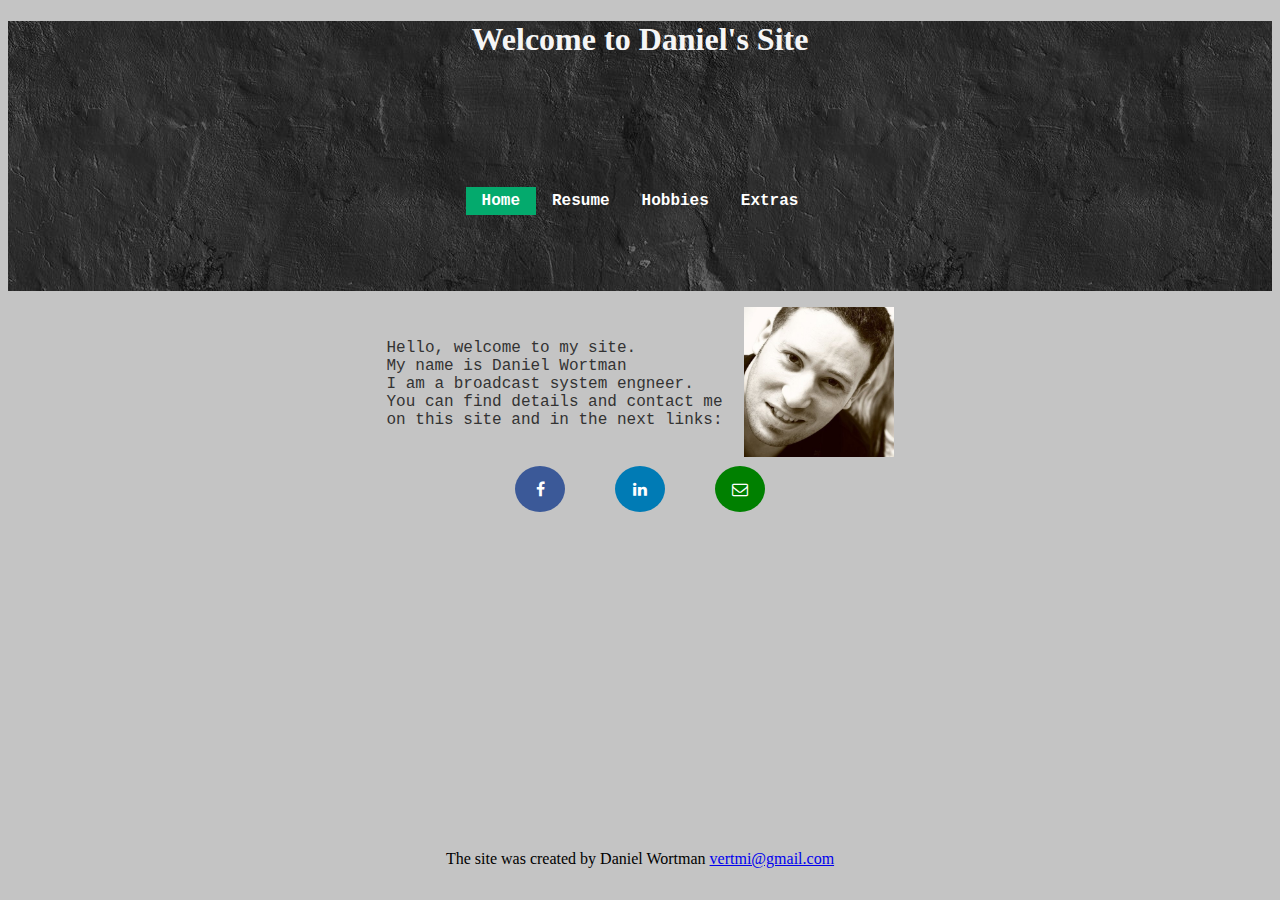
<file: index.html>
<!DOCTYPE html>
<html lang="en">
<head>
    <meta charset="UTF-8">
    <meta name="viewport" content="width=device-width, initial-scale=1.0">
    <title>Daniel's Site</title>
    <link rel="stylesheet" href="styles.css">
    <meta name="viewport" content="width=device-width, initial-scale=1">
    <link rel="stylesheet" href="https://cdnjs.cloudflare.com/ajax/libs/font-awesome/4.7.0/css/font-awesome.min.css">
</head>
<body>
    <div class="main-upper" 
        style="background-image: url('./Images/Upper Background.jpg');">
        <h1 class="main-header">Welcome to Daniel's Site</h1>
        <div class="topnav">
            <a class="active" href="index.html">Home</a>
            <a href="Resume.html">Resume</a>
            <a href="Hobbies.html">Hobbies</a>
            <a href="Extras.html">Extras</a>
        </div>
    </div>

    <p> </p>

    <div class="main">
        <div class="container">
            <div class="text">
                <p class="main-text">Hello, welcome to my site.
                                 <br>My name is Daniel Wortman
                                 <br>I am a broadcast system engneer.
                                 <br>You can find details and contact me
                                 <br>on this site and in the next links:
                </p>
            </div>
            <div class="image">
                <img src="./Images/My Picture.jpg" width="150" height="150">
            </div>
        </div>

        <div class="links">
            <a href="http://www.facebook.com/profile.php?id=your_facebook_id" class="fa fa-facebook"></a>
            <a href="https://www.linkedin.com/in/daniel-wortman-31629243/" class="fa fa-linkedin"></a>
            <a href="mailto:vertmi@gmail.com" class="fa fa-envelope-o"></a>
        </div>
    </div>

</body>
<footer>
    <div class="about">
        The site was created by Daniel Wortman
        <a href="mailto:vertmi@gmail.com">vertmi@gmail.com</a>
    </div>
</footer>
</html>
</file>
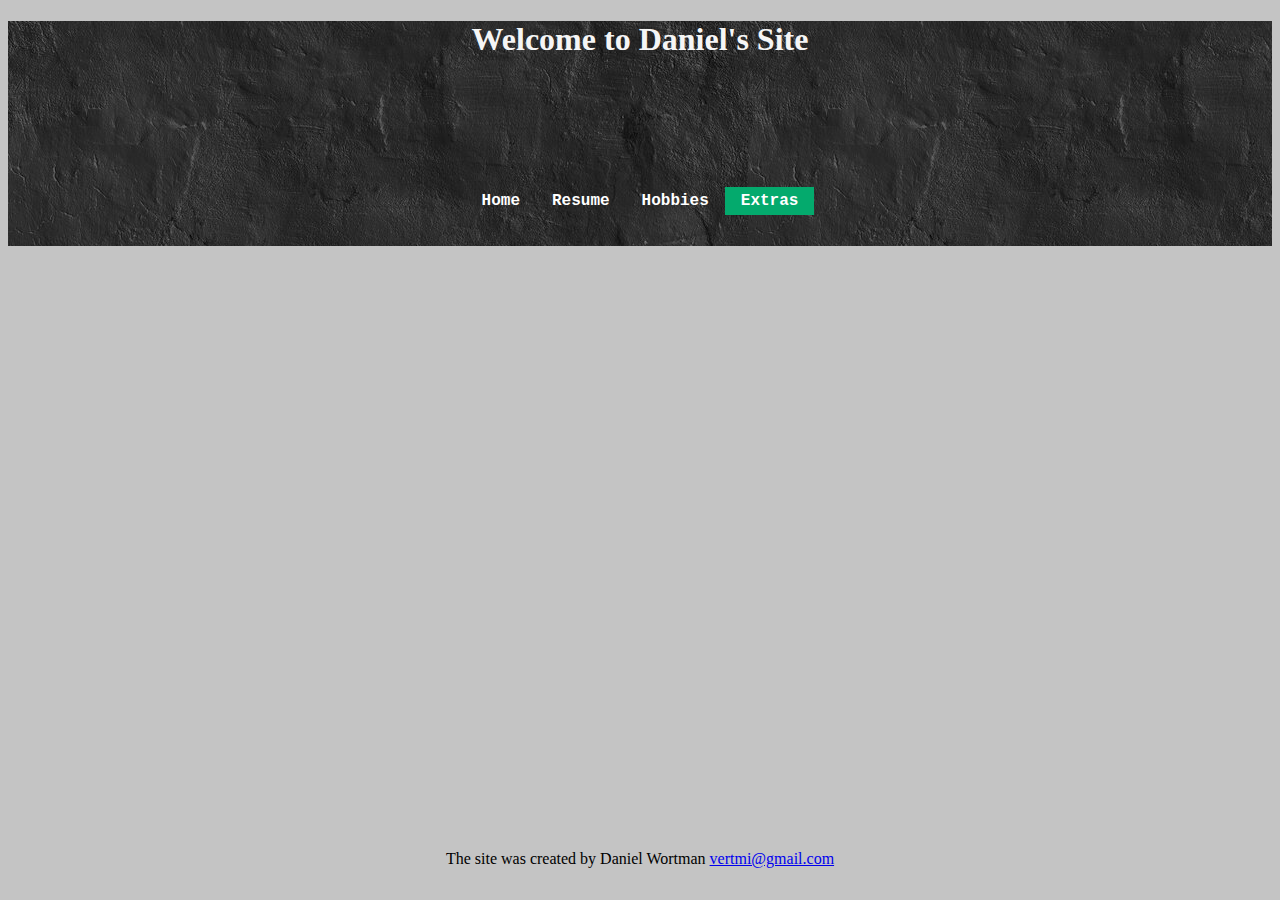
<file: Extras.html>
<!DOCTYPE html>
<html lang="en">
<head>
    <meta charset="UTF-8">
    <meta name="viewport" content="width=device-width, initial-scale=1.0">
    <title>Daniel's Site</title>
    <link rel="stylesheet" href="styles.css">
    <meta name="viewport" content="width=device-width, initial-scale=1">
    <link rel="stylesheet" href="https://cdnjs.cloudflare.com/ajax/libs/font-awesome/4.7.0/css/font-awesome.min.css">
</head>
<body>
    <div class="main-upper" 
        style="background-image: url('./Images/Upper Background.jpg');
               height: 25vh;">
        <h1>Welcome to Daniel's Site</h1>
        <div class="topnav">
            <a href="index.html">Home</a>
            <a href="Resume.html">Resume</a>
            <a href="Hobbies.html">Hobbies</a>
            <a class="active" href="Extras.html">Extras</a>
        </div>
    </div>


    </body>
<footer>
    <div class="about">
        The site was created by Daniel Wortman
        <a href="mailto:vertmi@gmail.com">vertmi@gmail.com</a>
    </div>
</footer>
</html>
</file>
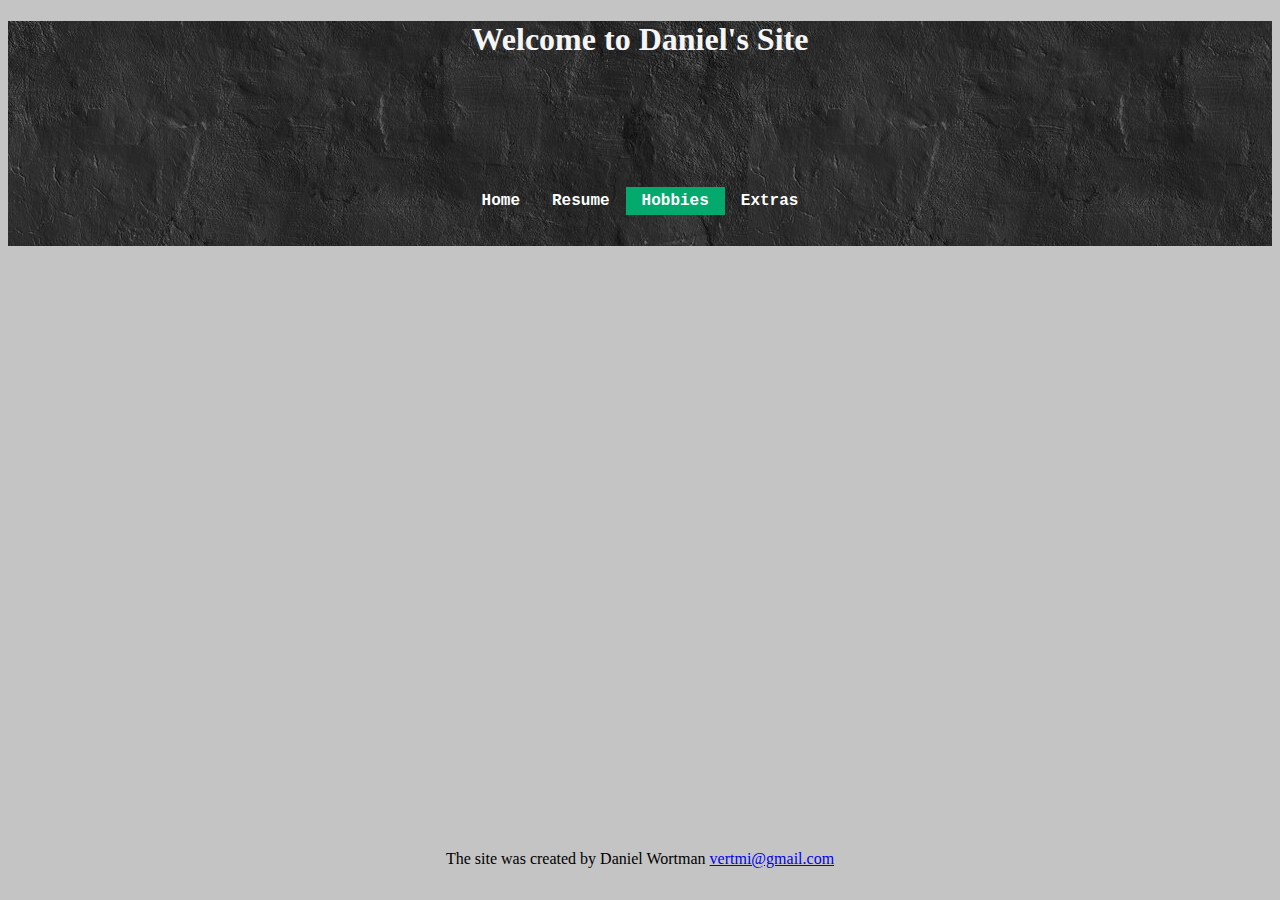
<file: Hobbies.html>
<!DOCTYPE html>
<html lang="en">
<head>
    <meta charset="UTF-8">
    <meta name="viewport" content="width=device-width, initial-scale=1.0">
    <title>Daniel's Site</title>
    <link rel="stylesheet" href="styles.css">
    <meta name="viewport" content="width=device-width, initial-scale=1">
    <link rel="stylesheet" href="https://cdnjs.cloudflare.com/ajax/libs/font-awesome/4.7.0/css/font-awesome.min.css">
</head>
<body>
    <div class="main-upper" 
        style="background-image: url('./Images/Upper Background.jpg');
               height: 25vh;">
        <h1>Welcome to Daniel's Site</h1>
        <div class="topnav">
            <a href="index.html">Home</a>
            <a href="Resume.html">Resume</a>
            <a class="active" href="Hobbies.html">Hobbies</a>
            <a href="Extras.html">Extras</a>
        </div>
    </div>


    </body>
<footer>
    <div class="about">
        The site was created by Daniel Wortman
        <a href="mailto:vertmi@gmail.com">vertmi@gmail.com</a>
    </div>
</footer>
</html>
</file>
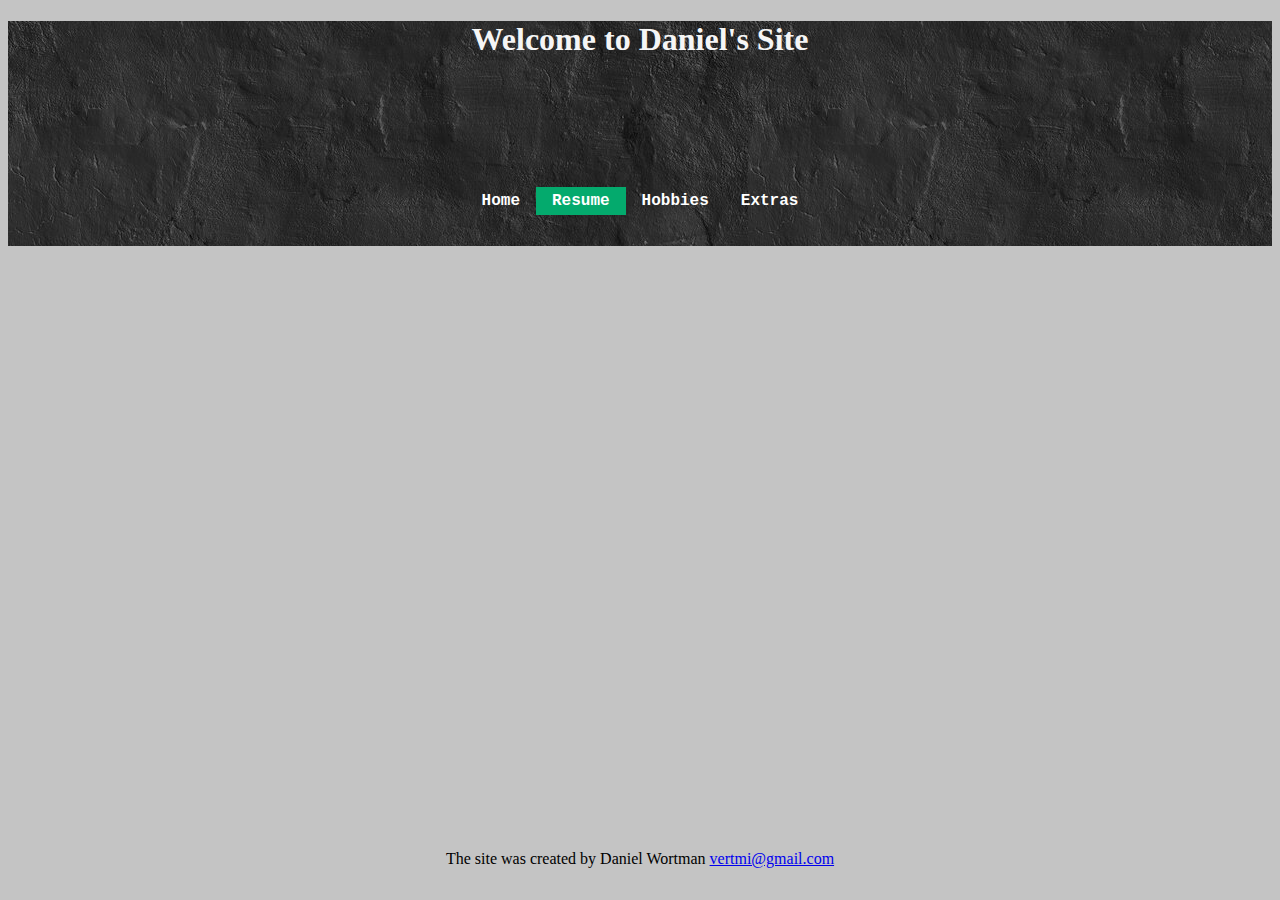
<file: Resume.html>
<!DOCTYPE html>
<html lang="en">
<head>
    <meta charset="UTF-8">
    <meta name="viewport" content="width=device-width, initial-scale=1.0">
    <title>Daniel's Site</title>
    <link rel="stylesheet" href="styles.css">
    <meta name="viewport" content="width=device-width, initial-scale=1">
    <link rel="stylesheet" href="https://cdnjs.cloudflare.com/ajax/libs/font-awesome/4.7.0/css/font-awesome.min.css">
</head>
<body>
    <div class="main-upper" 
        style="background-image: url('./Images/Upper Background.jpg');
               height: 25vh;">
        <h1>Welcome to Daniel's Site</h1>
        <div class="topnav">
            <a href="index.html">Home</a>
            <a class="active" href="Resume.html">Resume</a>
            <a href="Hobbies.html">Hobbies</a>
            <a href="Extras.html">Extras</a>
        </div>
    </div>


    </body>
<footer>
    <div class="about">
        The site was created by Daniel Wortman
        <a href="mailto:vertmi@gmail.com">vertmi@gmail.com</a>
    </div>
</footer>
</html>
</file>
<file: styles.css>
body {
  background-color: #c4c4c4;
}

h1 {
  text-align: center;
  font-weight: bold;
  font-size: xx-large;
  font-family: Comic Sans MS, Courier New;
  color: whitesmoke;
  font-family: 'Brush Script MT', cursive;
}

/* Style the whole navigation bar */
.topnav {
  float: none;
  display: flex;
  align-items: center;
  justify-content: center;
  color: white;
  overflow: hidden;
}

/* Style the links inside the navigation bar */
.topnav a{
  color: white;
  padding: 5px 1rem; /*Nav Bar space between elements*/
  font-family: Comic Sans MS, Courier New;
  font-weight: bold;
  text-decoration: none;
}

/* Change the color of links when mouse hover on them */
.topnav a:hover {
  background-color: #ddd;
  color: black;
}

/* Add a color to the active/current link */
.topnav a.active {
  background-color: #04AA6D;
  color: white;
} 

.Home-img {
  width: 5vh;
  height: 5vh;
  color: white;
}

/* Set the main text & image as a row - flex */
.container {
  display: flex;
  flex-direction: row;
  justify-content: center;
  align-items: center;
  grid-template-columns: 2fr 1fr;
  column-gap: 2cap;
}

/* Add color and style to the main text */
.text {
  color:#333;
  font-family: Comic Sans MS, Courier New;
}

/* Set the links icons as row - flex  */
.links {
  display: flex;
  flex-direction: row;
  justify-content: center;
  align-items: center;
  grid-template-columns: 2fr 1fr;
  column-gap: 10px;
}

/* Configure contacts icon shape*/
.fa {
  padding: 15px;
  font-size: 20px;
  width: 20px;
  text-align: center;
  text-decoration: none;
  margin: 5px 20px;
  border-radius: 50%;
}

/* Configure contacts icon shape*/
.fa:hover {
      opacity: 0.7;
}

.fa-facebook {
  background: #3B5998;
  color: white;
}

.fa-linkedin {
  background: #007bb5;
  color: white;
}

.fa-envelope-o {
  background: green;
  color: white;
}

footer {
  position: absolute;
  bottom: 0;
  height: 50px;
  left: 50%;
  transform: translate(-50%);
}

@media (min-height: 500px) {
  .main-upper {
    height: 30vh;
  }

  .topnav {
    height: 27vh;
  }
}

@media (max-height: 450px) {
  .about {
    text-indent: 100%;
    white-space: nowrap;
    overflow: hidden; 
  }
}

@media (max-width: 450px) {
  .container {
    display: flex;
    flex-direction: column;
    column-gap: 0cap;
  }
}
</file>
